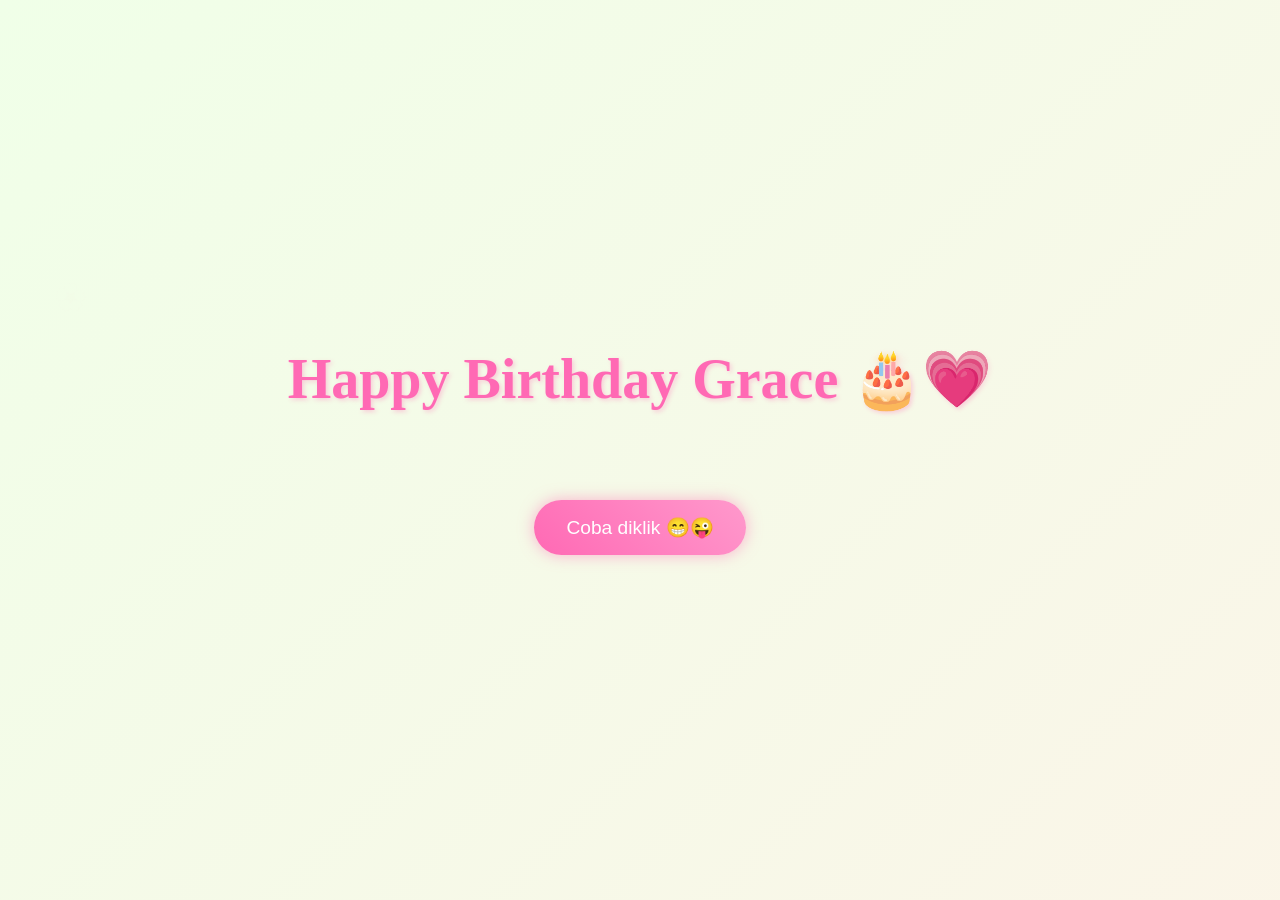
<file: index.html>
<!doctype html>
<html lang="en">
  <head>
    <meta charset="UTF-8" />
    <meta name="viewport" content="width=device-width, initial-scale=1.0" />
    <title>Happy BirthDay 🎂</title>
    <script src="https://cdnjs.cloudflare.com/ajax/libs/gsap/3.12.2/gsap.min.js"></script>
    <link rel="stylesheet" href="style.css" />
  </head>
  <body>
    <div class="cursor"></div>
    <div class="container">
      <h1>Happy Birthday Grace 🎂💗</h1>
      <div class="greeting"></div>
      <button class="cta-button">Coba diklik 😁😜</button>
    </div>

    <script src="script.js"></script>
  </body>
</html>
</file>
<file: style.css>
* {
  margin: 0;
  padding: 0;
  box-sizing: border-box;
}

body {
  min-height: 100vh;
  display: flex;
  flex-direction: column;
  align-items: center;
  justify-content: center;
  background: linear-gradient(-45deg, #fee9f7, #e8f5fe, #fef2e8, #f0ffe8);
  background-size: 400% 400%;
  animation: gradientBG 15s ease infinite;
  font-family: "Arial Rounded MT Bold", Arial, sans-serif;
  overflow: hidden;
  position: relative;
}

/* Custom cursor dinonaktifkan */

/* Container */
.container {
  text-align: center;
  z-index: 1;
}

/* Heading */
h1 {
  font-family: "Bubblegum Sans", cursive;
  font-size: 3.5rem;
  color: #ff69b4;
  text-shadow: 2px 2px 4px rgba(255, 105, 180, 0.3);
  margin-bottom: 2rem;
  opacity: 1;
  animation: bounce 1.5s ease-in-out infinite;
}

/* Greeting */
.greeting {
  font-size: 1.5rem;
  color: #8a2be2;
  margin-bottom: 3rem;
  min-height: 2em;
}

/* Button */
.cta-button {
  padding: 1rem 2rem;
  font-size: 1.2rem;
  background: linear-gradient(45deg, #ff69b4, #ff99cc);
  border: none;
  border-radius: 50px;
  color: white;
  cursor: pointer;
  box-shadow: 0 0 15px rgba(255, 105, 180, 0.5);
  transition:
    transform 0.3s,
    box-shadow 0.3s;
  opacity: 0;
}

.cta-button:hover {
  transform: scale(1.1);
  box-shadow: 0 0 25px rgba(255, 105, 180, 0.7);
}

/* Floating elements */
.floating {
  position: absolute;
  pointer-events: none;
  opacity: 0;
}

/* Bounce animation */
@keyframes bounce {
  0%,
  100% {
    transform: translateY(0);
  }

  50% {
    transform: translateY(-12px);
  }
}

/* Background animation */
@keyframes gradientBG {
  0% {
    background-position: 0% 50%;
  }

  50% {
    background-position: 100% 50%;
  }

  100% {
    background-position: 0% 50%;
  }
}

/* Mobile */
@media (max-width: 768px) {
  h1 {
    font-size: 2rem;
  }

  .greeting {
    font-size: 1.2rem;
  }

  .cta-button {
    font-size: 1rem;
  }
}
</file>
